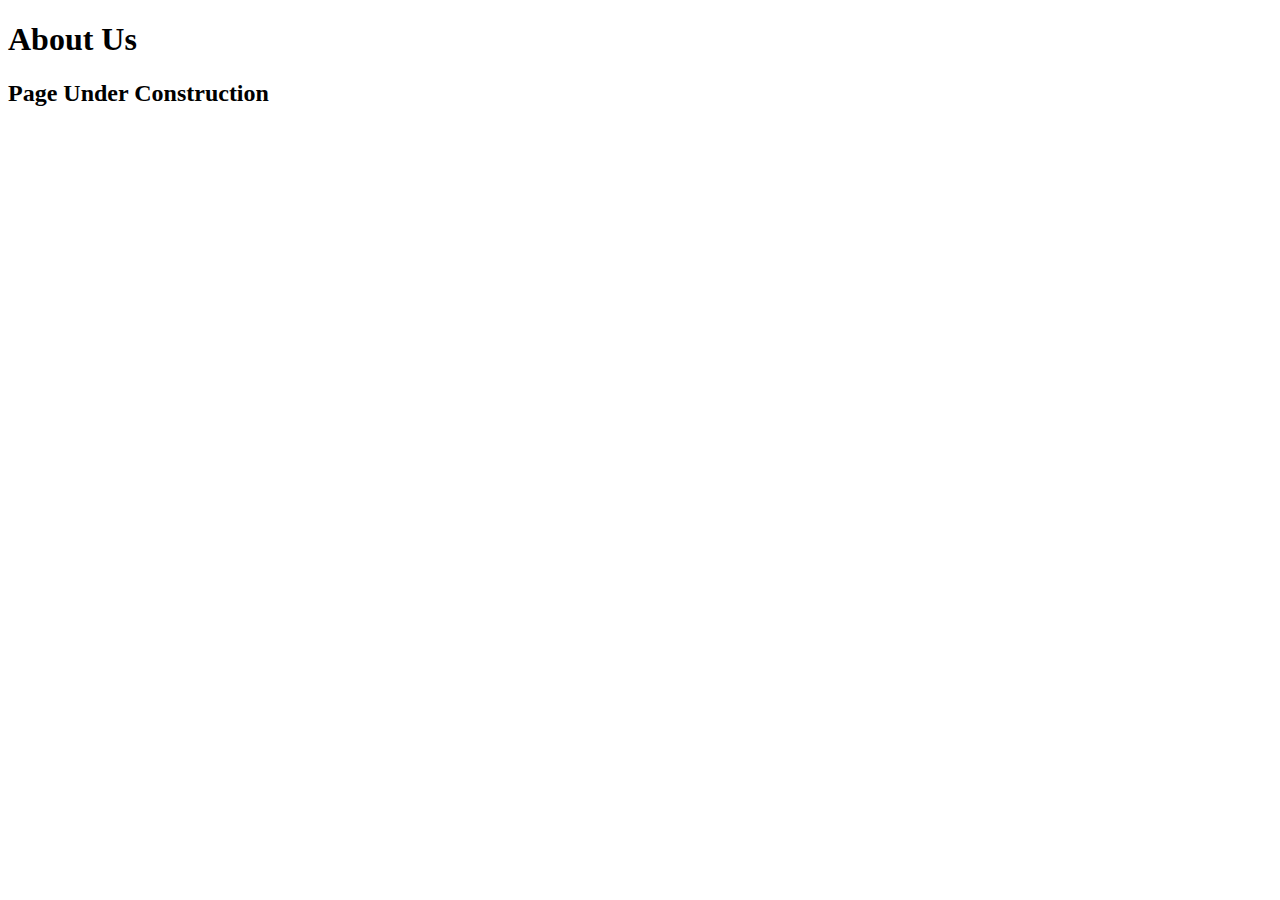
<file: about.html>
<!DOCTYPE html>
<html lang="en">
<head>
    <meta charset="UTF-8">
    <meta name="viewport" content="width=device-width, initial-scale=1.0">
    <title>About Us</title>
</head>
<body>
    <h1>About Us</h1>
    <h2>Page Under Construction</h2>
</body>
</html>
</file>
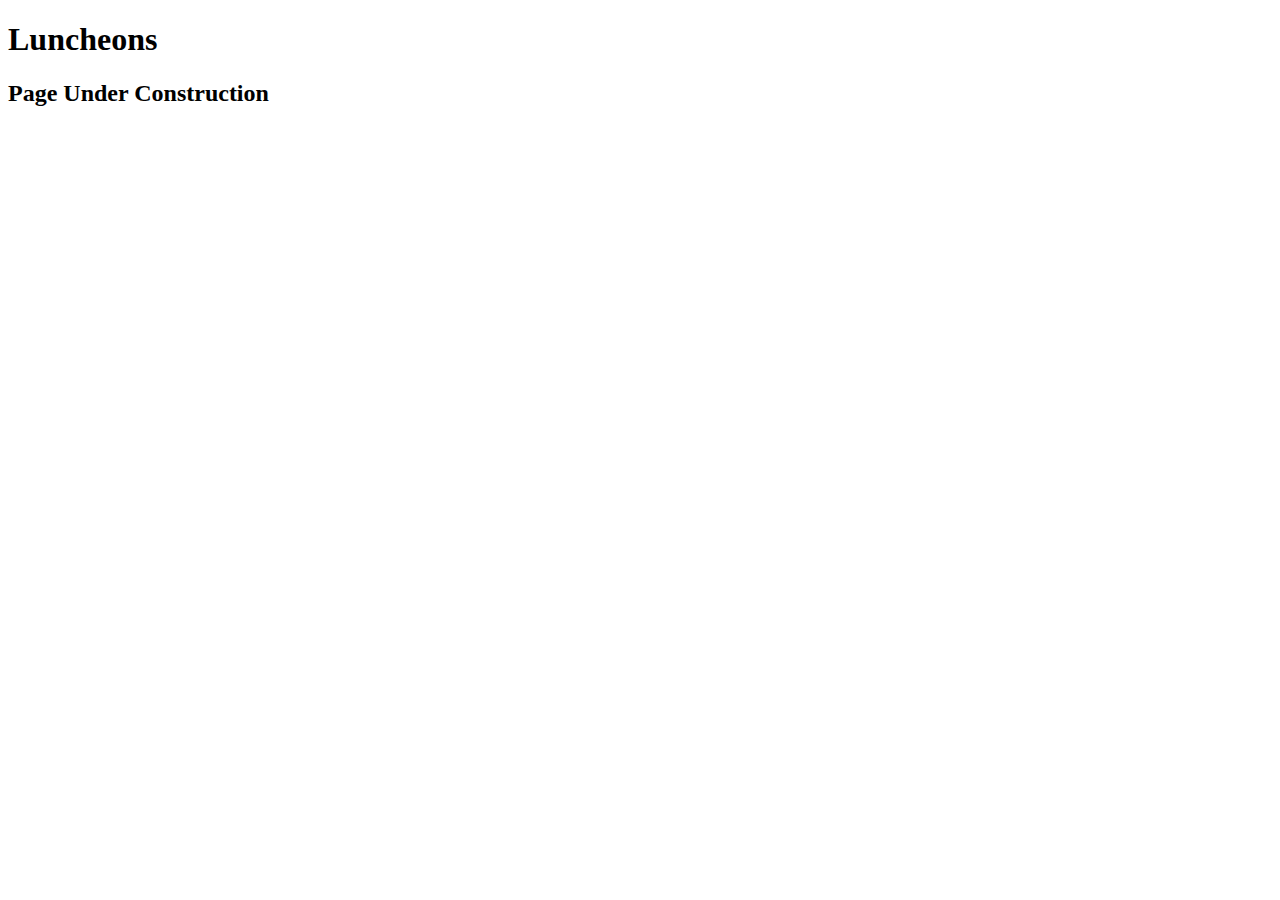
<file: luncheons.html>
<!DOCTYPE html>
<html lang="en">
<head>
    <meta charset="UTF-8">
    <meta name="viewport" content="width=device-width, initial-scale=1.0">
    <title>Luncheons</title>
</head>
<body>
    <h1>Luncheons</h1>
    <h2>Page Under Construction</h2>
</body>
</html>
</file>
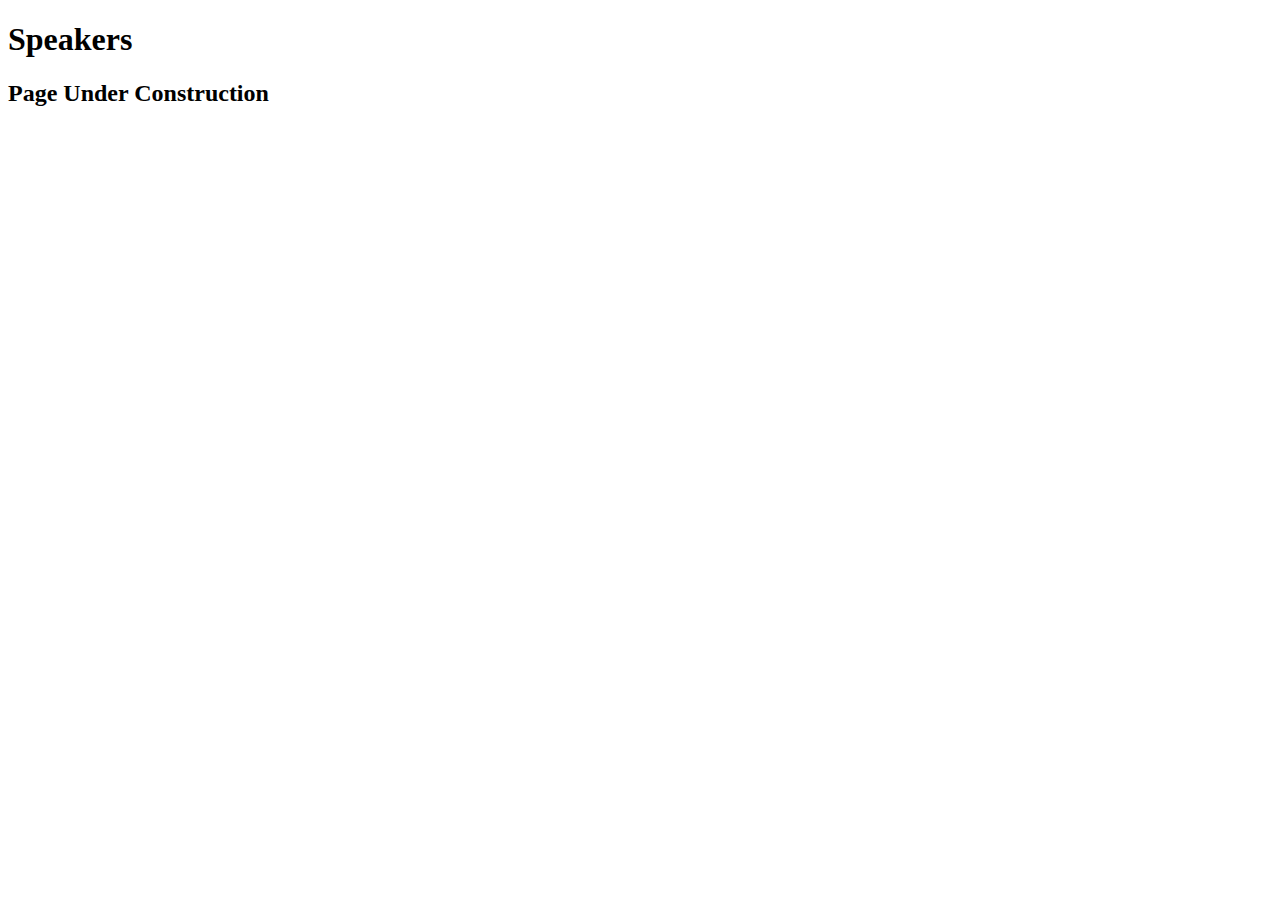
<file: speakers.html>
<!DOCTYPE html>
<html lang="en">
<head>
    <meta charset="UTF-8">
    <meta name="viewport" content="width=device-width, initial-scale=1.0">
    <title>Speakers</title>
</head>
<body>
    <h1>Speakers</h1>
    <h2>Page Under Construction</h2>
</body>
</html>
</file>
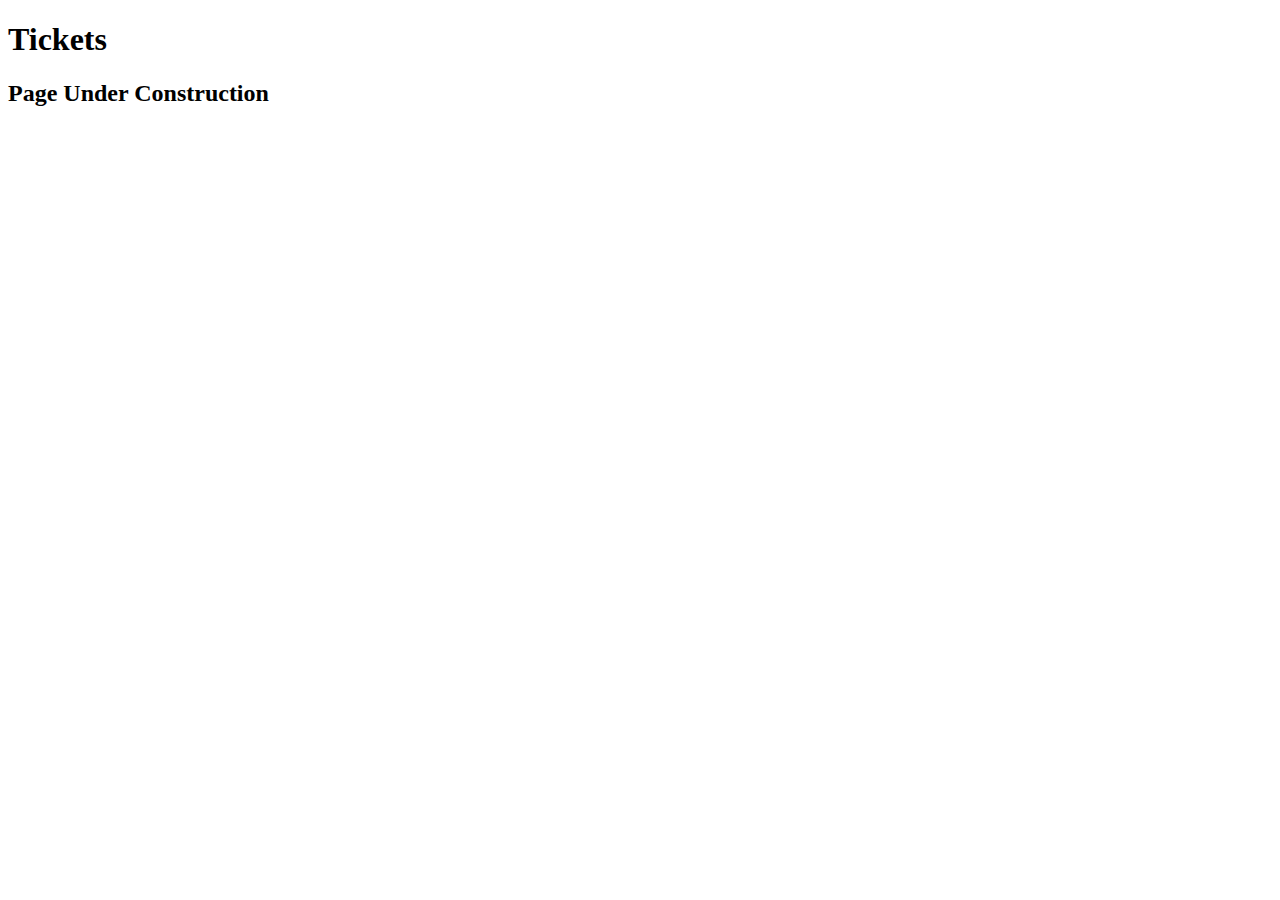
<file: tickets.html>
<!DOCTYPE html>
<html lang="en">
<head>
    <meta charset="UTF-8">
    <meta name="viewport" content="width=device-width, initial-scale=1.0">
    <title>Tickets</title>
</head>
<body>
    <h1>Tickets</h1>
    <h2>Page Under Construction</h2>
</body>
</html>
</file>
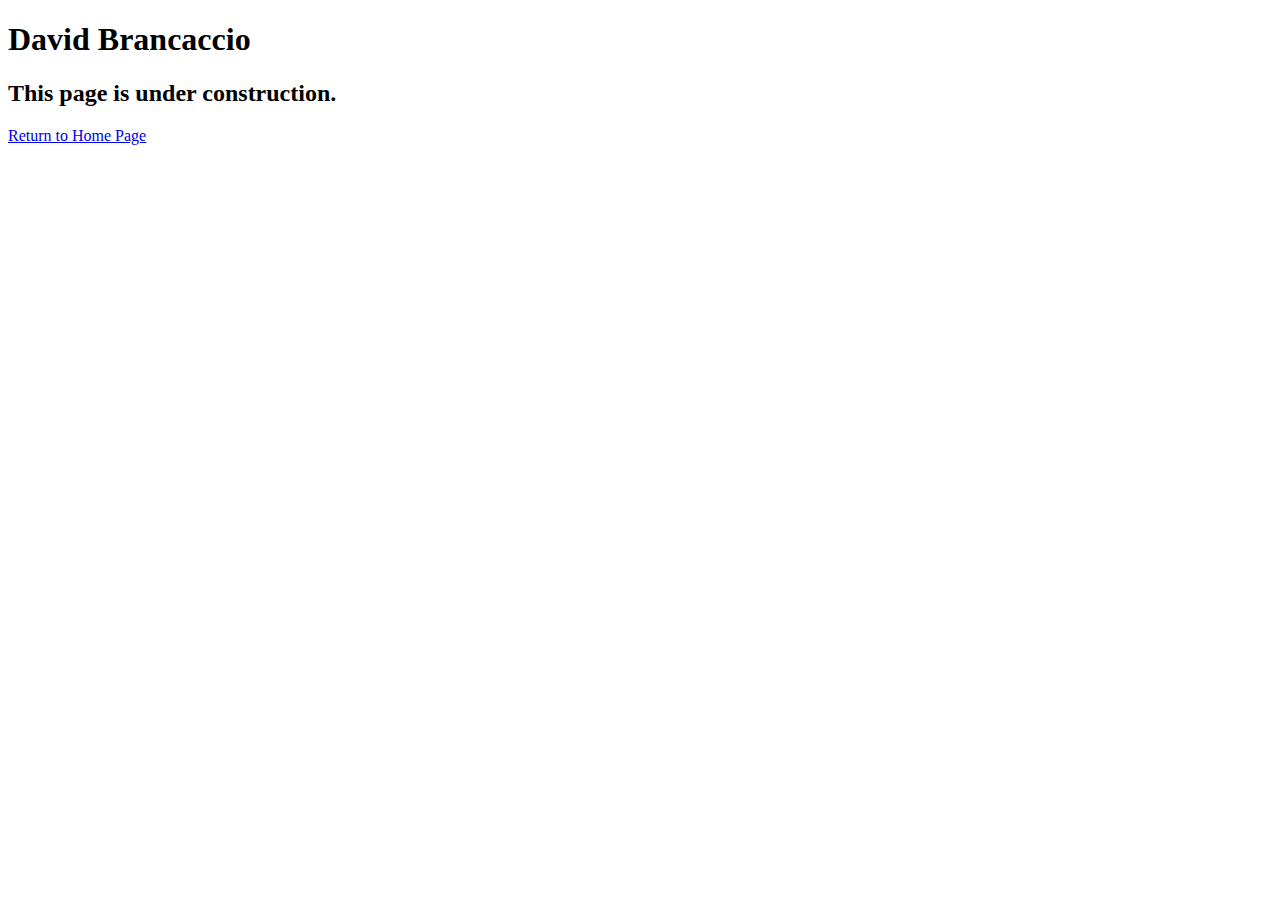
<file: speakers/brancaccio.html>
<!DOCTYPE html>
<html lang="en">

<head>
	<meta charset="utf-8">
	<title>San Joaquin Valley Town Hall</title>
	<link rel="shortcut icon" href="images/favicon.ico">
</head>

<body>
    <main>
	    <h1>David Brancaccio</h1>
	    <h2>This page is under construction.</h2>	        
    </main>
</body>
<p>
	<a href="../index.html">Return to Home Page</a>
</p>
</html>
</file>
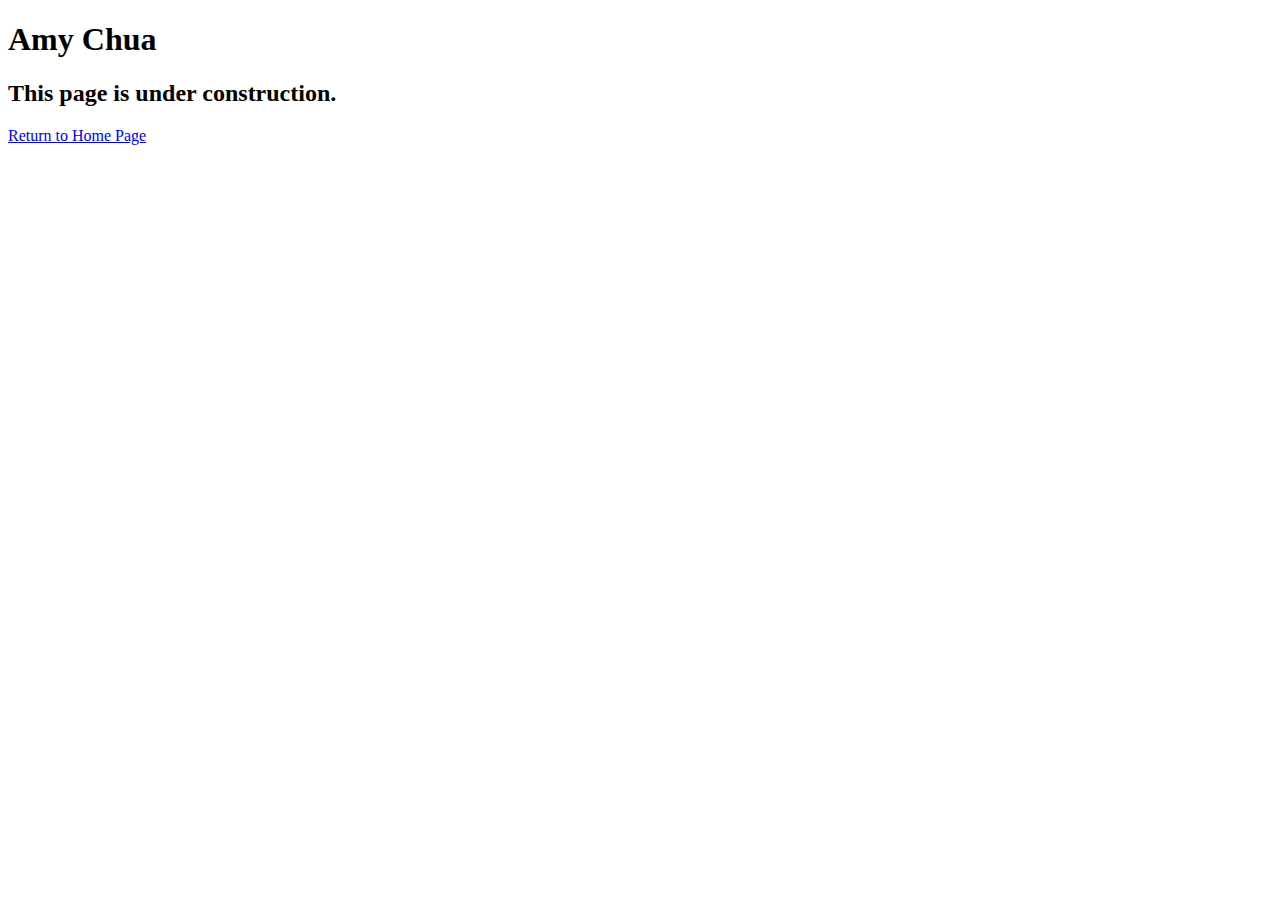
<file: speakers/chua.html>
<!DOCTYPE html>
<html lang="en">

<head>
	<meta charset="utf-8">
	<title>San Joaquin Valley Town Hall</title>
	<link rel="shortcut icon" href="images/favicon.ico">
</head>

<body>
	<main>
		<h1>Amy Chua</h1>
		<h2>This page is under construction.</h2>
	</main>
</body>
<p>
	<a href="../index.html">Return to Home Page</a>
</p>
</html>
</file>
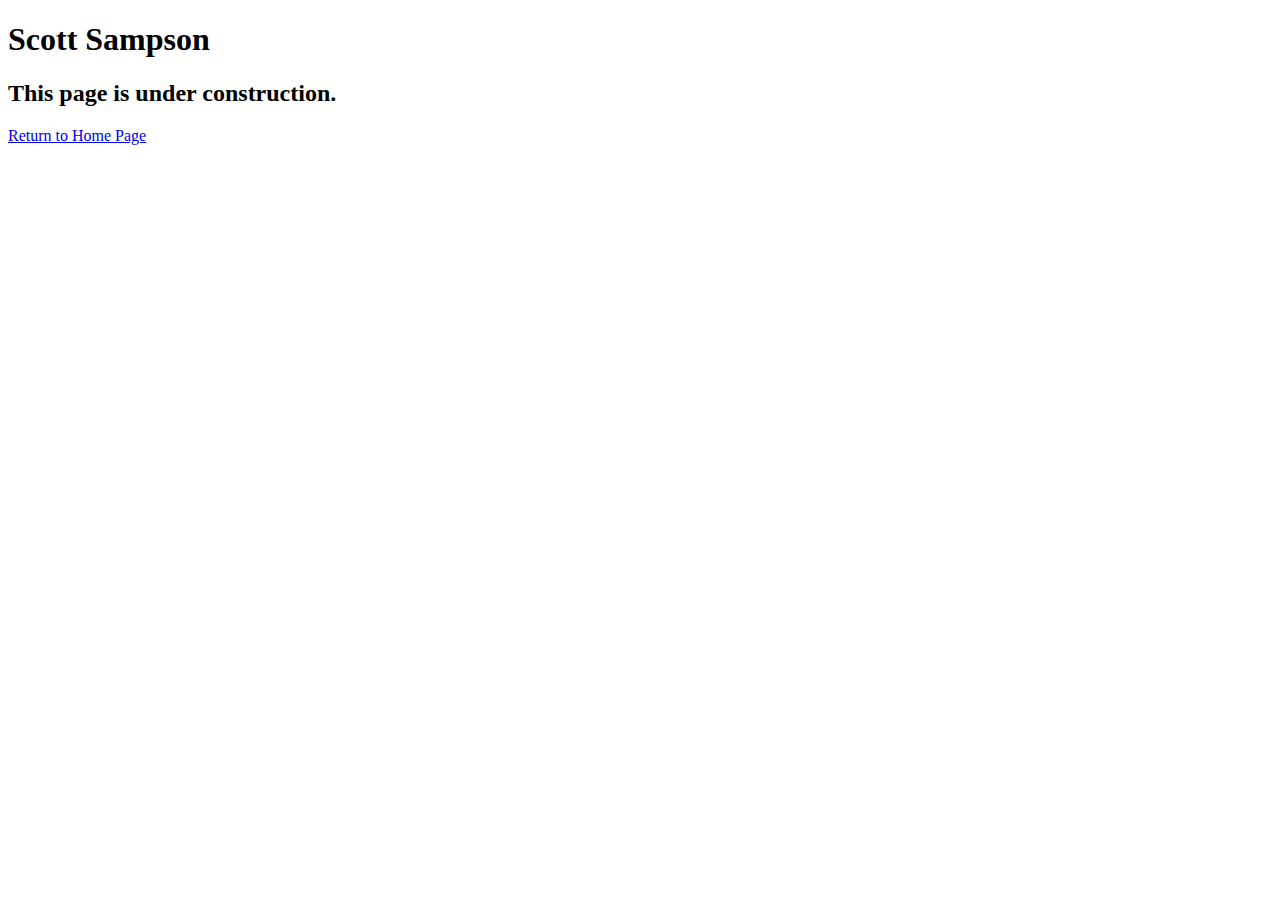
<file: speakers/sampson.html>
<!DOCTYPE html>
<html lang="en">

<head>
	<meta charset="utf-8">
	<title>San Joaquin Valley Town Hall</title>
	<link rel="shortcut icon" href="images/favicon.ico">
</head>

<body>
	<main>
		<h1>Scott Sampson</h1>
		<h2>This page is under construction.</h2>
	</main>
</body>
<p>
	<a href="../index.html">Return to Home Page</a>
</p>
</html>
</file>
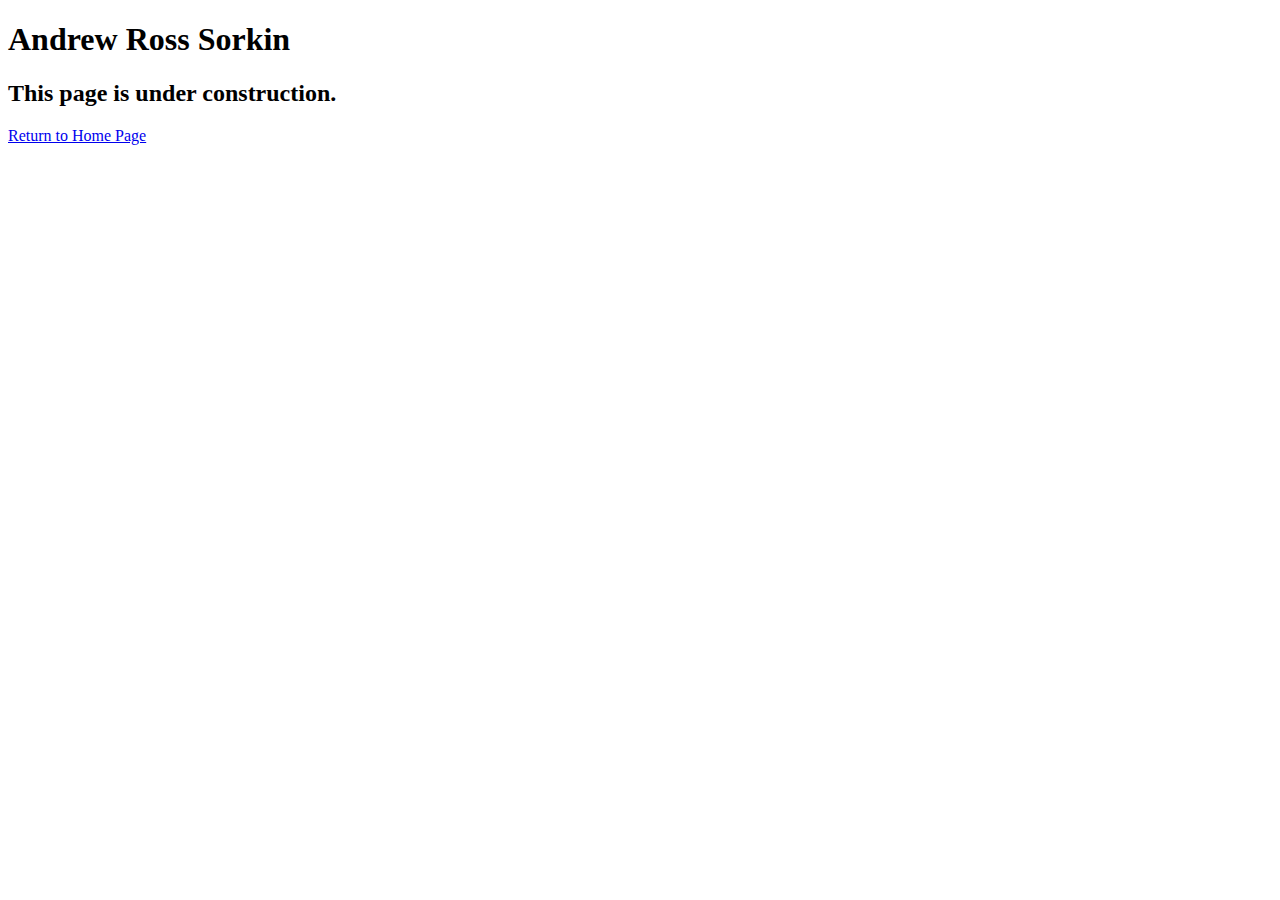
<file: speakers/sorkin.html>
<!DOCTYPE html>
<html lang="en">

<head>
	<meta charset="utf-8">
	<title>San Joaquin Valley Town Hall</title>
	<link rel="shortcut icon" href="images/favicon.ico">
</head>

<body>
	<main>
		<h1>Andrew Ross Sorkin</h1>
		<h2>This page is under construction.</h2>
	</main>
</body>
<p>
	<a href="../index.html">Return to Home Page</a>
</p>
</html>
</file>
